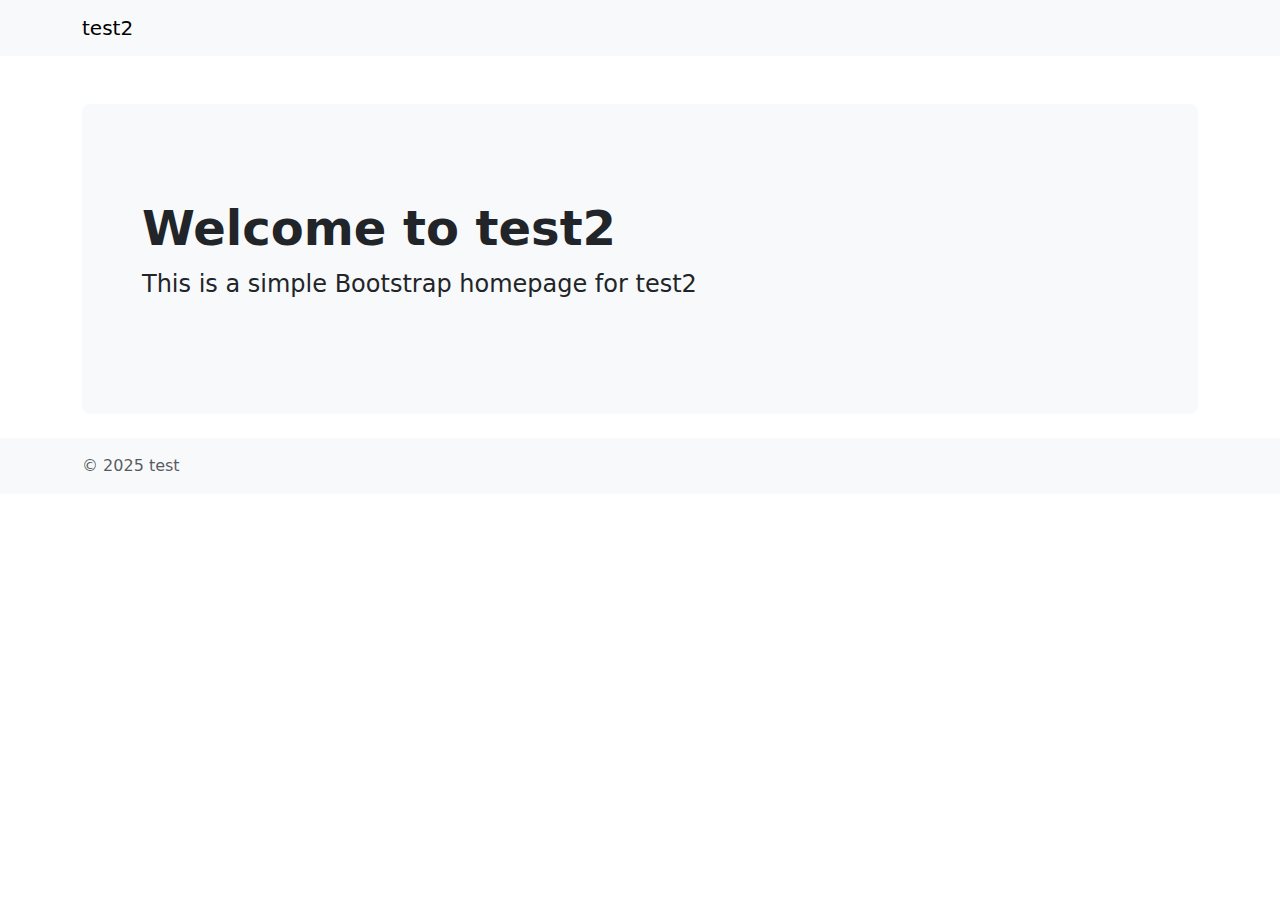
<file: index.html>
<!DOCTYPE html>
<html lang="en">
<head>
  <meta charset="UTF-8">
  <meta name="viewport" content="width=device-width, initial-scale=1">
  <title>test</title>
  <link href="https://cdn.jsdelivr.net/npm/bootstrap@5.3.3/dist/css/bootstrap.min.css" rel="stylesheet">
</head>
<body>
  <nav class="navbar navbar-expand-lg navbar-light bg-light">
    <div class="container">
      <a class="navbar-brand" href="#">test2</a>
    </div>
  </nav>
  <main class="container mt-5">
    <div class="p-5 mb-4 bg-light rounded-3">
      <div class="container-fluid py-5">
        <h1 class="display-5 fw-bold">Welcome to test2</h1>
        <p class="col-md-8 fs-4">This is a simple Bootstrap homepage for test2</p>
      </div>
    </div>
  </main>
  <footer class="footer mt-auto py-3 bg-light">
    <div class="container">
      <span class="text-muted">© 2025 test</span>
    </div>
  </footer>
</body>
</html>
</file>
